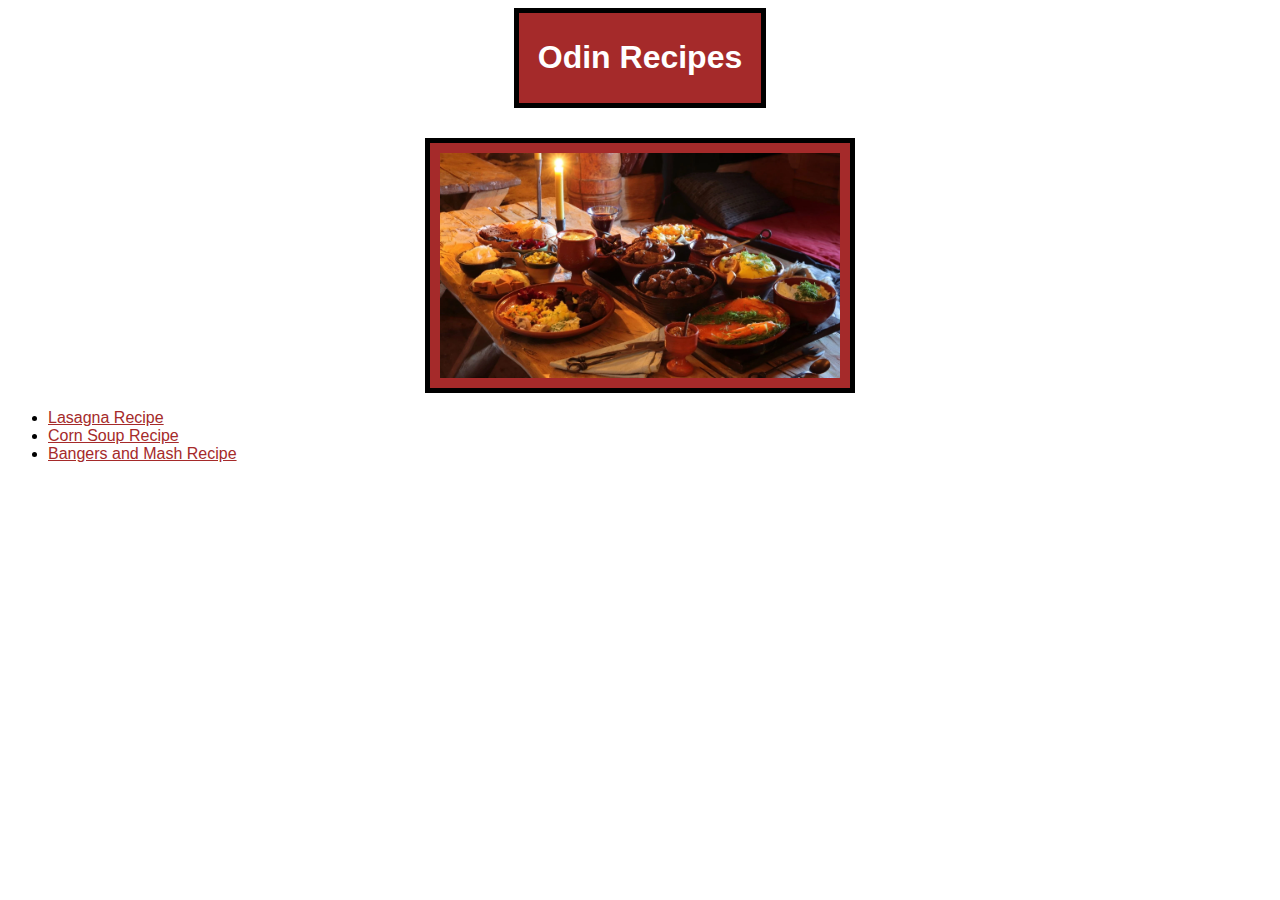
<file: index.html>
<!DOCTYPE html>
<html lang="en">
<head>
    <meta charset="UTF-8">
    <meta name="viewport" content="width=device-width, initial-scale=1.0">
    <title>Odin Project Recipes</title>
    <link rel="stylesheet" href="styles.css">
</head>
<body>
    <div class="heading"><h1>Odin Recipes</h1></div>
    <div id="splash"><img src="vikingmeal.jpg" alt="A viking buffet"></div>
    <ul>
        <li><a href="recipes/lasagna.html">Lasagna Recipe</a></li>
        <li><a href="recipes/corn-soup.html">Corn Soup Recipe</a></li>
        <li><a href="recipes/bangers-and-mash.html">Bangers and Mash Recipe</a></li>
    </ul>
</body>
</html>
</file>
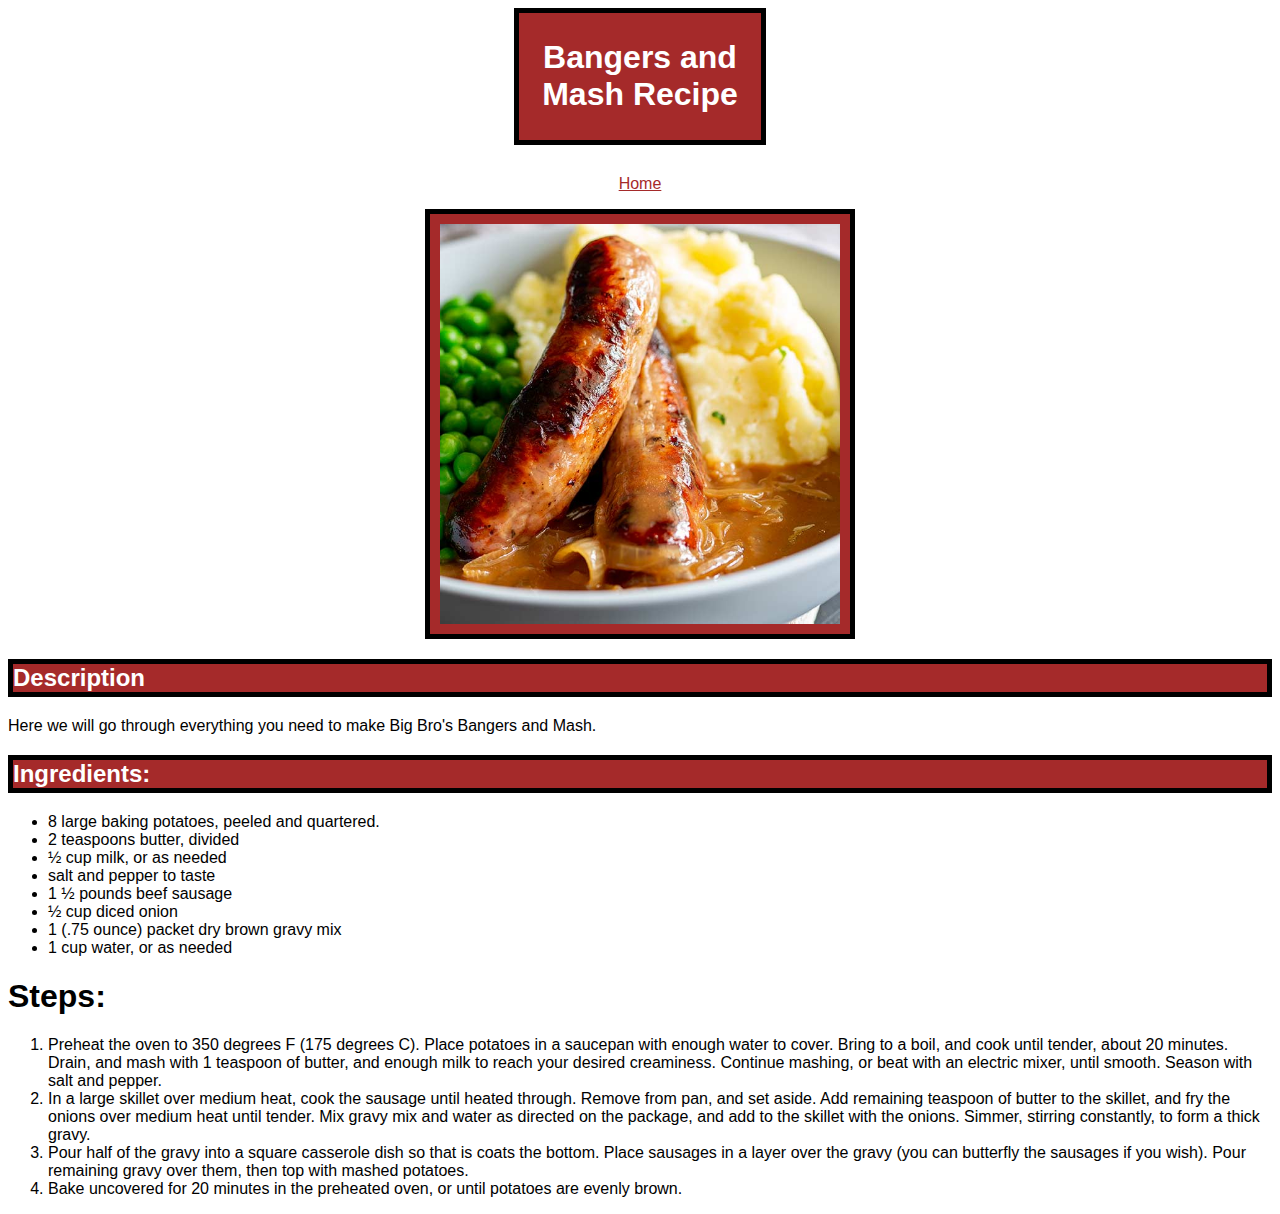
<file: recipes/bangers-and-mash.html>
<!DOCTYPE html>
<html lang="en">
<head>
    <meta charset="UTF-8">
    <meta name="viewport" content="width=device-width, initial-scale=1.0">
    <title>Bangers and Mash Recipe</title>
    <link rel="stylesheet" href="../styles.css">
</head>
<body>
    <div class="heading"><h1>Bangers and Mash Recipe</h1></div>
    <div class="home"><a href="../index.html">Home</a></div>
    <p><img src="bangers-and-mash.jpg" alt="Picture of Bangers-and-Mash" width="400" height="450"> </p>
    <p><h2>Description</h2></p>
    <p>Here we will go through everything you need to make Big Bro's Bangers and Mash.</p>
    <p><h2>Ingredients:</h2></p>
    <p><ul>
        <li>8 large baking potatoes, peeled and quartered.</li>
        <li>2 teaspoons butter, divided</li>
        <li>½ cup milk, or as needed</li>
        <li>salt and pepper to taste</li>
        <li>1 ½ pounds beef sausage</li>
        <li>½ cup diced onion</li>
        <li>1 (.75 ounce) packet dry brown gravy mix</li>
        <li>1 cup water, or as needed</li>
    </ul></p>
    <p><h1>Steps:</h1></p>
    <p><ol>
        <li>Preheat the oven to 350 degrees F (175 degrees C). Place potatoes in a saucepan with enough water to cover. Bring to a boil, and cook until tender, about 20 minutes. Drain, and mash with 1 teaspoon of butter, and enough milk to reach your desired creaminess. Continue mashing, or beat with an electric mixer, until smooth. Season with salt and pepper.</li>
        <li>In a large skillet over medium heat, cook the sausage until heated through. Remove from pan, and set aside. Add remaining teaspoon of butter to the skillet, and fry the onions over medium heat until tender. Mix gravy mix and water as directed on the package, and add to the skillet with the onions. Simmer, stirring constantly, to form a thick gravy.</li>
        <li>Pour half of the gravy into a square casserole dish so that is coats the bottom. Place sausages in a layer over the gravy (you can butterfly the sausages if you wish). Pour remaining gravy over them, then top with mashed potatoes.</li>
        <li>Bake uncovered for 20 minutes in the preheated oven, or until potatoes are evenly brown.</li>
    </ol></p>
</body>
</html>
</file>
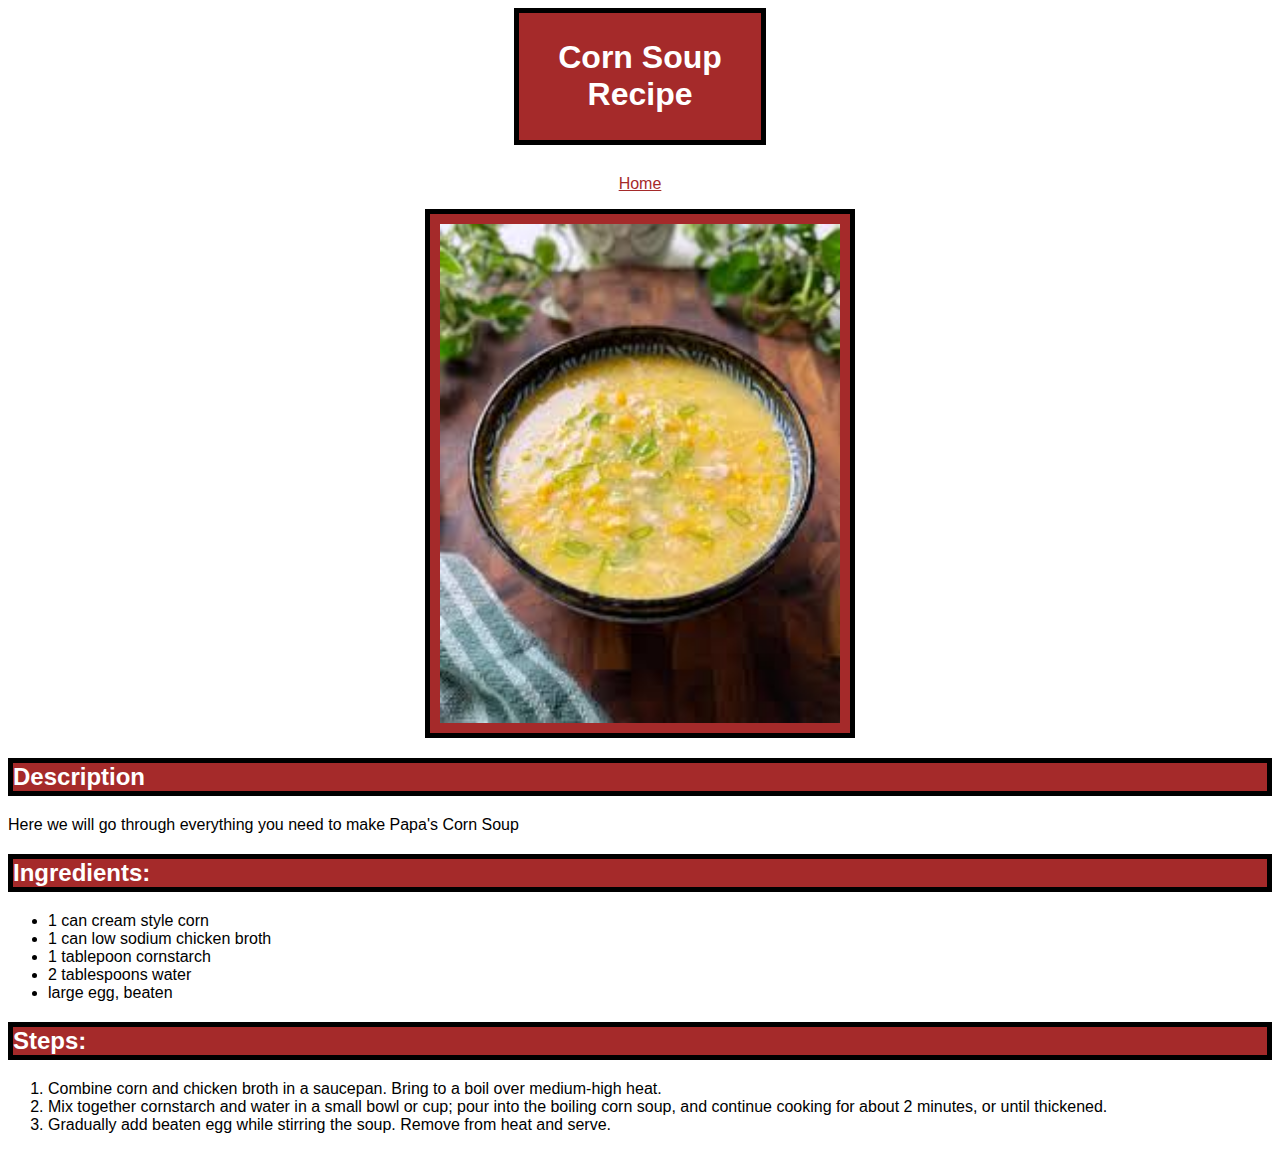
<file: recipes/corn-soup.html>
<!DOCTYPE html>
<html lang="en">
<head>
    <meta charset="UTF-8">
    <meta name="viewport" content="width=device-width, initial-scale=1.0">
    <title>Corn Soup Recipe</title>
    <link rel="stylesheet" href="../styles.css">
</head>
<body>
    <div class="heading"><h1>Corn Soup Recipe</h1></div>
    <div class="home"><a href="../index.html">Home</a></div>
    <p></p>
    <img src="corn-soup.jpg" alt="A picture of corn soup">
    <h2>Description</h2>
    Here we will go through everything you need to make Papa's Corn Soup
    <h2>Ingredients:</h2>
    <ul>
        <li>1 can cream style corn</li>
        <li>1 can low sodium chicken broth</li>
        <li>1 tablepoon cornstarch</li>
        <li>2 tablespoons water</li>
        <li>large egg, beaten</li>
      
    </ul>
    <h2>Steps:</h2>
    <ol>
         <li>Combine corn and chicken broth in a saucepan. Bring to a boil over medium-high heat.</li>
         <li>Mix together cornstarch and water in a small bowl or cup; pour into the boiling corn soup, and continue cooking for about 2 minutes, or until thickened.</li>
         <li>Gradually add beaten egg while stirring the soup. Remove from heat and serve.</li>
     </ol>
</body>
</html>
</file>
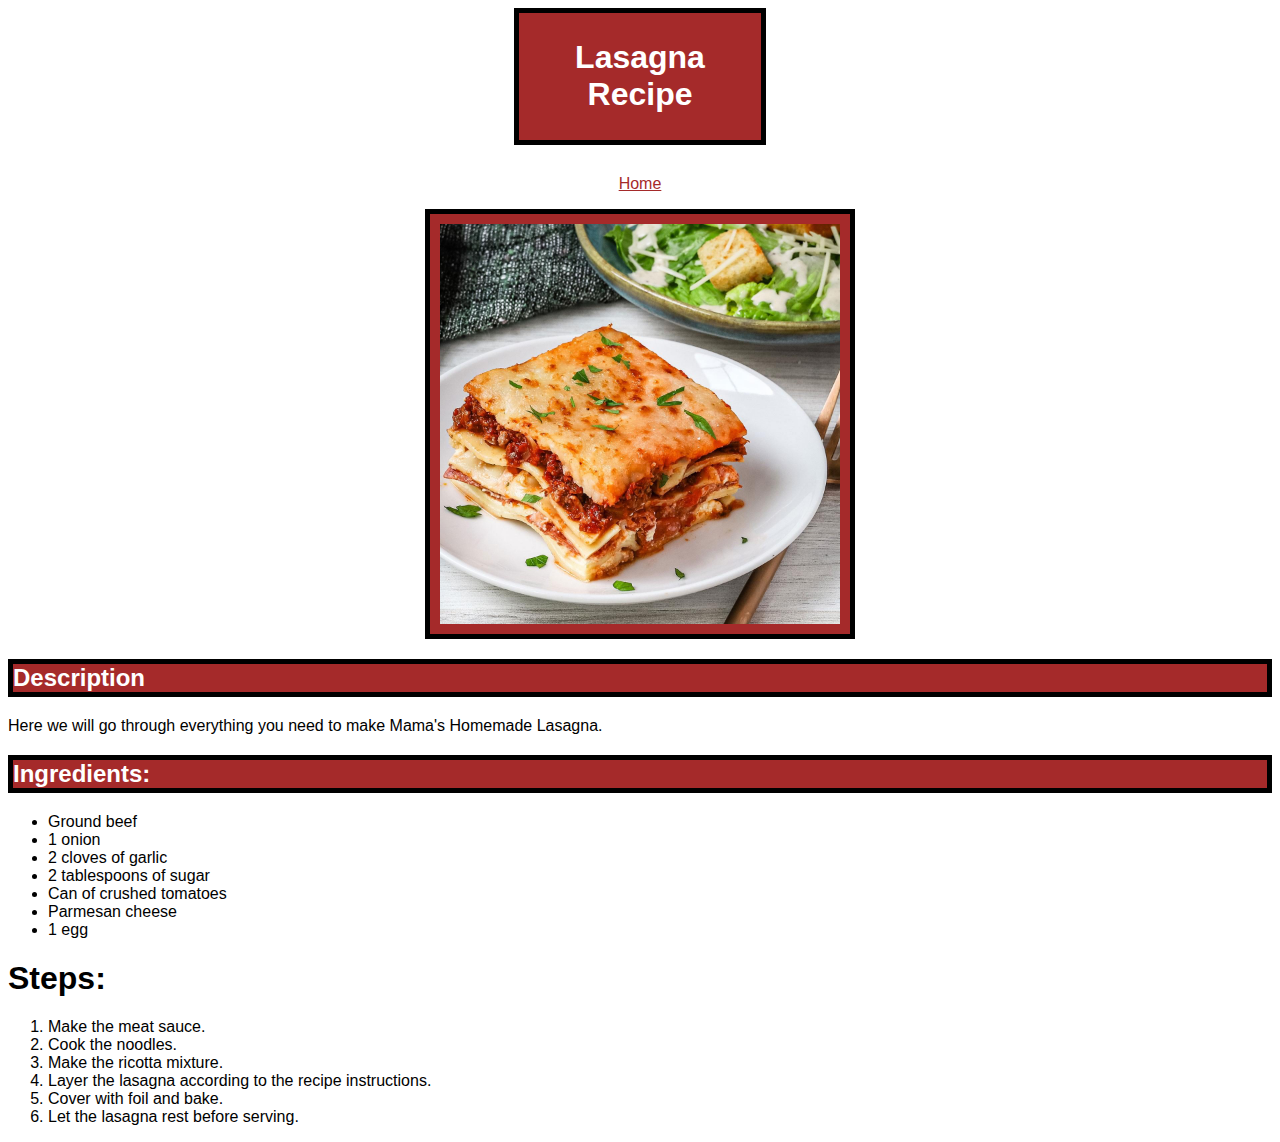
<file: recipes/lasagna.html>
<!DOCTYPE html>
<html lang="en">
<head>
    <meta charset="UTF-8">
    <meta name="viewport" content="width=device-width, initial-scale=1.0">
    <title>Lasanga Recipe</title>
    <link rel="stylesheet" href="../styles.css">
</head>
<body>
    <div class="heading"><h1>Lasagna Recipe</h1></div>
    <div class="home"><a href="../index.html">Home</a></div>
    <p><img src="lasagna.jpg" alt="Picture of Lasagna" height="400" width="400"></p>
    <p><h2>Description</h2></p>
    <p>Here we will go through everything you need to make Mama's Homemade Lasagna.</p>
    <p><h2>Ingredients:</h2></p>
    <p><ul>
        <li>Ground beef</li>
        <li>1 onion </li>
        <li>2 cloves of garlic</li>
        <li>2 tablespoons of sugar</li>
        <li>Can of crushed tomatoes</li>
        <li>Parmesan cheese</li>
        <li>1 egg</li>
    </ul></p>
    <p><h1>Steps:</h1></p>
    <p><ol>
        <li>Make the meat sauce.</li>
        <li>Cook the noodles.</li>
        <li>Make the ricotta mixture.</li>
        <li>Layer the lasagna according to the recipe instructions.</li>
        <li>Cover with foil and bake.</li>
        <li>Let the lasagna rest before serving.</li>
    </ol></p>
</body>
</html>
</file>
<file: styles.css>
body {
    font-family: Verdana, Geneva, Tahoma, sans-serif;
}

.heading {
    color: white;
    text-align: center;
    padding: 5px 10px;
    background-color: brown;
    margin-bottom: 30px; 
    margin-left: 40%;
    margin-right: 40%;
    border: solid black 5px;
    }

.home {
    text-align: center;
}

#splash img {
    height: auto;
    width: 400px;
    display: block;
    margin: 0 auto;
    padding: 10px;
    background-color: brown;
    border: solid black 5px;
}

img {
    height: auto;
    width: 400px;
    display: block;
    margin: 0 auto;
    padding: 10px;
    background-color: brown;
    border: solid black 5px;
}

h2 {
    color: white;
    background-color: brown;
    border: solid black 5px;
}

a {
    color: brown;
}

a:hover {
    color: darkgoldenrod;
}

a:visited {
    color: darkred;
}
</file>
